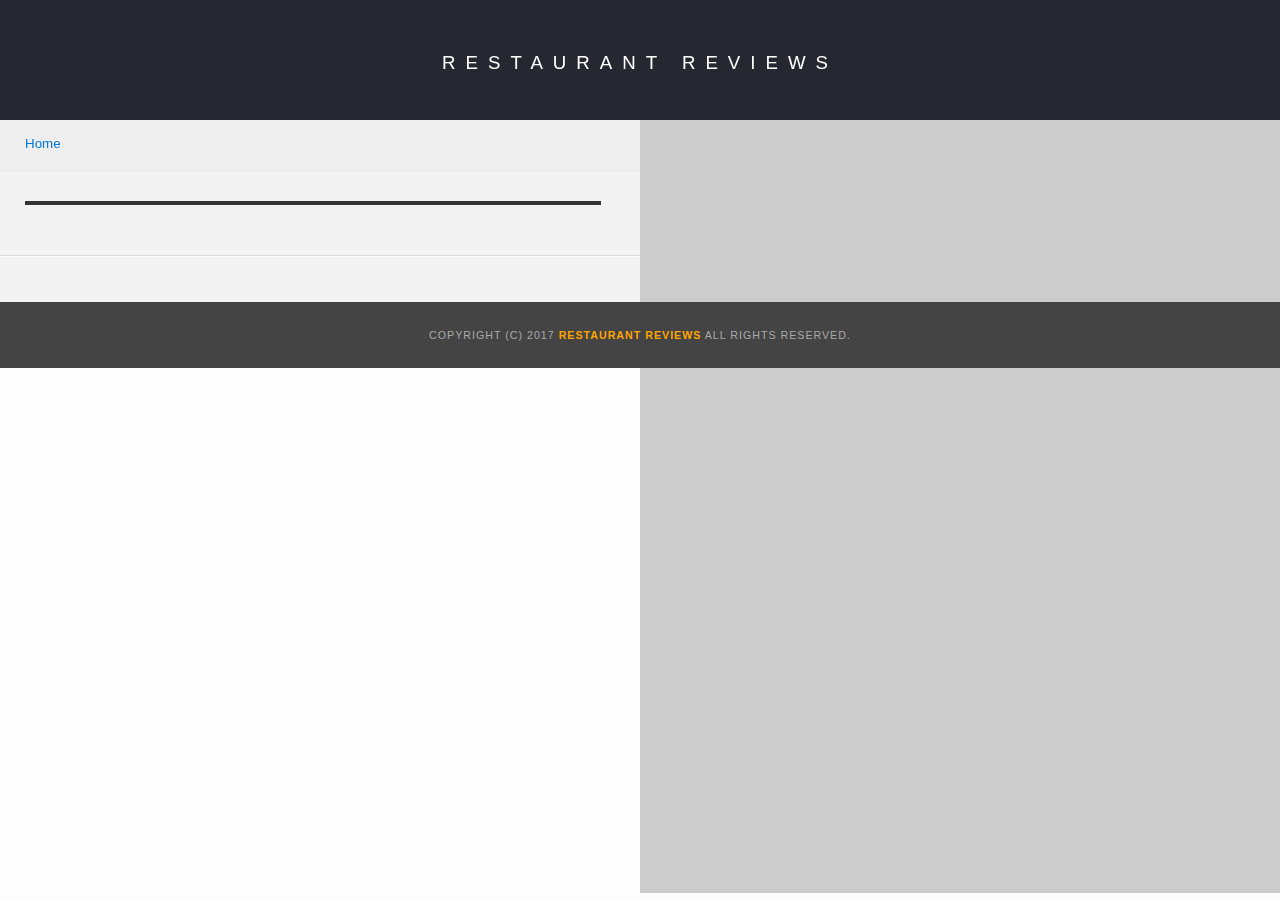
<file: restaurant.html>
<!DOCTYPE html>
<html lang="en">

<head>
  <!-- Normalize.css for better cross-browser consistency -->
  <meta name="viewport" content="width=device-width, initial-scale=1.0">
  <link rel="stylesheet" src="//normalize-css.googlecode.com/svn/trunk/normalize.css" />
  <!-- Main CSS file -->
  <link rel="stylesheet" href="css/styles.css" type="text/css">
  <link rel="stylesheet" href="https://unpkg.com/leaflet@1.3.1/dist/leaflet.css" integrity="sha512-Rksm5RenBEKSKFjgI3a41vrjkw4EVPlJ3+OiI65vTjIdo9brlAacEuKOiQ5OFh7cOI1bkDwLqdLw3Zg0cRJAAQ==" crossorigin=""/>
  <title>Restaurant Info</title>
</head>

<body class="inside">
  <!-- Beginning header -->
  <header>
    <!-- Beginning nav -->
    <nav>
      <h1><a href="/" tabindex="1">Restaurant Reviews</a></h1>
    </nav>
    <!-- Beginning breadcrumb -->
    <ul id="breadcrumb" role="navigation" aria-label="Breadcrumb">
      <li><a href="/" tabindex="2">Home</a></li>
    </ul>
    <!-- End breadcrumb -->
    <!-- End nav -->
  </header>
  <!-- End header -->

  <!-- Beginning main -->
  <main id="maincontent">
    <!-- Beginning map -->
    <section id="map-container">
      <div id="map" role="application" aria-label="Location"></div>
    </section>
    <!-- End map -->
    <!-- Beginning restaurant -->
    <section id="restaurant-container">
      <h2 tabindex="3" id="restaurant-name"></h1>
      <img id="restaurant-img">
      <p id="restaurant-cuisine"></p>
      <p id="restaurant-address"></p>
      <table id="restaurant-hours"></table>
    </section>
    <!-- end restaurant -->
    <!-- Beginning reviews -->
    <section id="reviews-container">
      <ul id="reviews-list"></ul>
    </section>
    <!-- End reviews -->
  </main>
  <!-- End main -->

  <!-- Beginning footer -->
  <footer id="footer">
    Copyright (c) 2017 <a href="/" tabindex="5" class="footer-link"><strong>Restaurant Reviews</strong></a> All Rights Reserved.
  </footer>
  <!-- End footer -->
  <script src="https://unpkg.com/leaflet@1.3.1/dist/leaflet.js" integrity="sha512-/Nsx9X4HebavoBvEBuyp3I7od5tA0UzAxs+j83KgC8PU0kgB4XiK4Lfe4y4cgBtaRJQEIFCW+oC506aPT2L1zw==" crossorigin=""></script>
  <!-- Beginning scripts -->
  <!-- Database helpers -->
  <script type="text/javascript" src="js/dbhelper.js"></script>
  <!-- Main javascript file -->
  <script type="text/javascript" src="js/restaurant_info.js"></script>
  <script src="js/sw_registration.js"></script>
  <!-- Google Maps -->
 <!--  <script async defer src="https://maps.googleapis.com/maps/api/js?key=AIzaSyA_tKbW6A5pQ-eupxI56myUnHLqYCzOjKo&libraries=places&callback=initMap"></script> -->
  <!-- End scripts -->

</body>

</html>
</file>
<file: css/styles.css>
@charset "utf-8";
/* CSS Document */

body,td,th,p{
  font-family: Arial, Helvetica, sans-serif;
  font-size: 10pt;
  color: #333;
  line-height: 1.5;
}
body {
  background-color: #fdfdfd;
  margin: 0;
  position:relative;
  overflow-x: hidden;
}
ul, li {
  font-family: Arial, Helvetica, sans-serif;
  font-size: 10pt;
  color: #333;
}
a {
  color: orange;
  text-decoration: none;
}
a:hover, a:focus {
  color: #3397db;
  text-decoration: none;
}
a img{
  border: none 0px #fff;
}
h1, h2, h3, h4, h5, h6 {
  font-family: Arial, Helvetica, sans-serif;
  margin: 0 0 20px;
}
article, aside, canvas, details, figcaption, figure, footer, header, hgroup, menu, nav, section {
  display: block;
}
#maincontent {
  background-color: #f3f3f3;
  min-height: 100%;
}
#footer {
  background-color: #444;
  color: #aaa;
  font-size: 8pt;
  letter-spacing: 1px;
  padding: 25px;
  text-align: center;
  text-transform: uppercase;
}

/* ====================== Navigation ====================== */
nav {
  width: 100%;
  background-color: #252831;
  text-align:center;
  padding: 40px 0;
}
nav h1 {
  margin: auto;
}
nav h1 a {
  color: #fff;
  font-size: 14pt;
  font-weight: 200;
  letter-spacing: 10px;
  text-transform: uppercase;
}
#breadcrumb {
    padding: 10px 25px 16px;
    list-style: none;
    background-color: #eee;
    font-size: 17px;
    margin: 0;
    width: calc(50% - 50px);
}

/* Display list items side by side */
#breadcrumb li {
    display: inline;
}

/* Add a slash symbol (/) before/behind each list item */
#breadcrumb li+li:before {
    padding: 8px;
    color: black;
    content: "/\00a0";
}

/* Add a color to all links inside the list */
#breadcrumb li a {
    color: #0275d8;
    text-decoration: none;
}

/* Add a color on mouse-over */
#breadcrumb li a:hover {
    color: #01447e;
    text-decoration: underline;
}
/* ====================== Map ====================== */
#map {
  height: 400px;
  width: 100%;
  background-color: #ccc;
}
/* ====================== Restaurant Filtering ====================== */
.filter-options {
  background-color: #3397DB;
  align-items: center;
  padding: 10px;
}
.filter-options h2 {
  color: white;
  font-size: 1rem;
  font-weight: normal;
  line-height: 1;
  margin: 0 0 10px 0;
}
.filter-options select {
  background-color: white;
  border: 1px solid #fff;
  font-family: Arial,sans-serif;
  font-size: 11pt;
  height: 35px;
  letter-spacing: 0;
  margin-right: 10px;
  padding: 0 10px;
  width: 200px;
}
/* ====================== Restaurant Listing ====================== */
#restaurants-list {
  background-color: #f3f3f3;
  list-style: outside none none;
  margin: 0;
  padding: 30px 15px 60px;
  text-align: center;
}
#restaurants-list li {
  background-color: #fff;
  border: 2px solid #ccc;
  font-family: Arial,sans-serif;
  margin: 15px;
  padding: 30px 25px;
  text-align: left;
  width: 270px;
}
#restaurants-list .restaurant-img {
  background-color: #ccc;
  display: block;
  margin: 0;
  width: 100%;
}
#restaurants-list li h2 {
  color: #f18200;
  font-family: Arial,sans-serif;
  font-size: 14pt;
  font-weight: 200;
  letter-spacing: 0;
  line-height: 1.3;
  margin: 20px 0 10px;
  text-transform: uppercase;
}
#restaurants-list p {
  margin: 0;
  font-size: 11pt;
}
#restaurants-list li a {
  background-color: orange;
  color: #fff;
  display: inline-block;
  font-size: 10pt;
  margin: 15px 0 0;
  padding: 10px 30px;
  text-align: center;
  text-decoration: none;
  text-transform: uppercase;
}
.flex-container {
  display: flex;
  flex-wrap: wrap;
  justify-content: center;
}
/* ====================== Restaurant Details ====================== */
.inside header {
  position: fixed;
  top: 0;
  width: 100%;
  z-index: 1000;
}
.inside #map-container {
  background: blue none repeat scroll 0 0;
  height: 87%;
  position: fixed;
  right: 0;
  top: 110px;
  width: 50%;
}
.inside #map {
  background-color: #ccc;
  height: 100%;
  width: 100%;
}
.inside #footer {
  bottom: 0;
  position: absolute;
  width: 100%;
  margin-left: -25px;
}
#restaurant-name {
  color: #f18200;
  font-family: Arial,sans-serif;
  font-size: 20pt;
  font-weight: 200;
  letter-spacing: 0;
  margin: 15px 0;
  text-transform: uppercase;
  line-height: 1.1;
}
#restaurant-img {
  width: 90%;
}
#restaurant-address {
  font-size: 12pt;
  margin: 10px 0px;
}
#restaurant-cuisine {
  background-color: #333;
  color: #ddd;
  font-size: 12pt;
  font-weight: 300;
  letter-spacing: 10px;
  margin: 0 0 20px;
  padding: 2px 0;
  text-align: center;
  text-transform: uppercase;
  width: 90%;
}
#restaurant-container, #reviews-container {
  border-bottom: 1px solid #d9d9d9;
  border-top: 1px solid #fff;
  padding: 165px 25px 30px;
  width: 50%;
}
#reviews-container {
  padding: 30px 25px 80px;
}
#reviews-container h2 {
  color: #f58500;
  font-size: 24pt;
  font-weight: 300;
  letter-spacing: -1px;
  padding-bottom: 1pt;
  margin-bottom: 10px;
}
#reviews-list {
  margin: 0;
  padding: 0;
}
#reviews-list li {
  background-color: #fff;
    border: 2px solid #f3f3f3;
  display: block;
  list-style-type: none;
  margin: 0 0 30px;
  overflow: hidden;
  padding: 20px;
  position: relative;
  width: 82%;
}
#reviews-list li p {
  margin: 0 0 10px;
}
#restaurant-hours td {
  color: #666;
}
#restaurants-list li a:hover, #restaurants-list li a:focus{
  background-color: red;
}
img:focus, #restaurant-cuisine:focus{
  box-shadow: 10px 10px red;
}
.filter-options select:hover, .filter-options select:focus{
  background-color: black;
  color: white;
}
@media only screen and (max-width: 768px) {
  .inside header{
    position: relative;
  }
  #breadcrumb{
    width: 100%
  }
  .inside #map-container{
    position: relative;
    width: 100%;
    height: 500px;
    top: 0;
  }
  #restaurant-container, #reviews-container{
    width: 100%;
    padding: 20px;
  }
  .inside #footer{
    position: relative;
  }
  #restaurant-container, #reviews-container{
    padding: 0;
  }
  #restaurant-img{
    width: 100%;
  }
  #restaurant-name{
    padding: 0 20px;
  }
  #restaurant-img{
    padding: 0;
  }
  #restaurant-cuisine{
    width: 100%;
  }
  #restaurant-address{
    margin: 20px;
  }
  table{
    padding: 0 20px 20px;
  }
  #reviews-container h2{
    padding: 10px 20px;
    margin: 0;
  }
  #reviews-list {
    margin: 0;
  padding: 0 20px;
  }
  #reviews-list li{
    margin: 0 0 20px 0;
    width: 100%;
    padding: 20px 0;
  }
  #reviews-list li p {
    padding: 0 20px;
  }
}
@media only screen and (max-width: 500px) {
  nav{
    padding: 20px 0;
  }
  .filter-options{
    padding: 20px 20px 10px 20px;
  }
  .filter-options h2{
    text-align: center;
  }
  .filter-options select{
    width: 100%;
    margin-bottom: 10px;
  }
  #restaurants-list{
    padding: 15px 10px 30px;
  }
  #restaurants-list li{
    padding: 15px 15px;
    margin: 10px;
  }
  .footer-link{
    display: block;
  }
}
</file>
